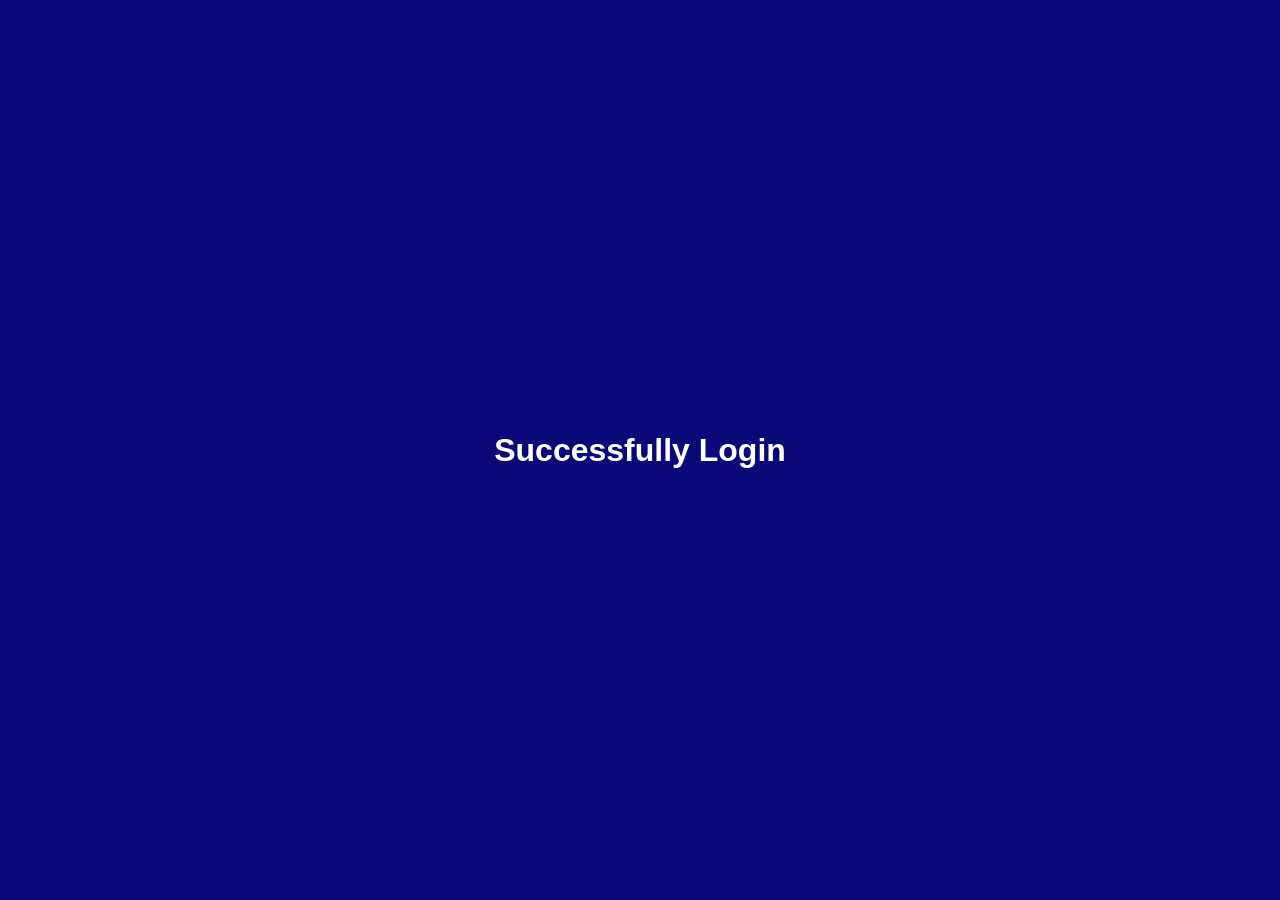
<file: output.html>
<!DOCTYPE html>
<html lang="en">
<head>
    <meta charset="UTF-8">
    <meta name="viewport" content="width=device-width, initial-scale=1.0">
    <title>Login</title>
     <title>Login</title>
    <link
      href="https://fonts.googleapis.com/css2?family=Poppins:wght@300;400;500;600&display=swap"
      rel="stylesheet"
    />
    <link rel="stylesheet" href="css/style.css">
    <link rel="stylesheet" href="css/responsive.css">
</head>
<body class="main">
    <h1 class="success">Successfully Login</h1>
</body>
</html>
</file>
<file: css/style.css>
* {
  margin: 0;
  padding: 0;
  box-sizing: border-box;
}

body {
  font-family: "Roboto", sans-serif;
}
a {
  text-decoration: none;
}

section {
  height: 100vh;
  display: flex;
  justify-content: center;
  align-items: center;
  background:
    linear-gradient(135deg, #1b6d73 0%, transparent 60%),
    linear-gradient(315deg, #020024 0%, #090979 80%);
}
.container {
  width: 420px;
  padding: 40px;
  background: rgba(0, 0, 0, 0.15);
  border-radius: 10px;
  color: white;
  border-image: linear-gradient(to right, rgba(31, 204, 234, 0.134), rgba(0, 0, 255, 0.3)) 1;
  border-top: 2px solid rgba(210, 234, 31, 0.15) ;
  border-left: 2px solid rgba(80, 230, 200, 0.136) ;
  border-bottom: 2px solid rgba(31, 204, 234, 0.134) ;
  border-right: 2px solid  ;
  backdrop-filter: blur(10px);
}
.logo {
  text-align: center;
  color: #ccc;
  font-size: 14px;
}
.container h1 {
  text-align: center;
  color: #4da6ff;
  margin: 10px 0 30px 0;
}
.input-group {
  position: relative;
  display: flex;
  flex-direction: column;
  margin-top: 25px;
}
.input-group input {
  width: 100%;
  padding: 10px 0;
  border: none;
  border-bottom: 0.1px solid rgba(128, 128, 128,0.5);
  background: transparent;
  color: #fff;
  outline: none;
  transition: 0.3s;
}
.input-group input:focus {
  border-image: linear-gradient(to right, rgba(31, 204, 234, 1),rgba(0, 0, 255,1)) 1;
}
.input-group input::placeholder {
  opacity: 0;
  transition: 0.3s;
}
.input-group input:focus::placeholder {
  opacity: 1;
}
.input-group label {
  position: absolute;
  left: 0;
  top: 12px;
  color: #4da6ff;
  transition: 0.3s;
  pointer-events: none;
}
.input-group input:focus + label,
.input-group input:not(:placeholder-shown) + label{
top:-12px;
font-size:12px;
}
input:-webkit-autofill,
input:-webkit-autofill:hover,
input:-webkit-autofill:focus{
-webkit-box-shadow: 0 0 0px 1000px transparent inset;
-webkit-text-fill-color: white;
transition: background-color 5000s ease-in-out 0s;
}

.res-button {
  width: 100%;
  padding: 12px 0;
  border: none;
  outline: none;
  border-radius: 8px;
  margin-top: 20px;
  background: #1a73e8;
  cursor: pointer;
  box-shadow:
    3px 3px 5px #1a73e8,
    0 0 5px #1a73e8,
    0 0 5px #1a73e8;
  transition: 0.4s;
}
.res-button a {
  color: white;
  font-size: 16px;
}
.res-button:focus {
  box-shadow:
    3px 5px 5px #1a73e8,
    0 0 10px #1a73e8,
    0 0 10px #1a73e8;
}
.register{
    text-align: center;
    margin-top: 15px;
    font-size: 14px;
}
.register a{
    color: #00ff88;
}
.register i{
    margin-left: 3px;
}
.divider{
    text-align: center;
    margin: 20px 0;
    color: #aaa;
    display: flex;
    justify-content: center;
    align-items: center;
}
.divider::before,
.divider::after{
    flex: 1;
    content: "";
    border-bottom: 1px solid rgba(170, 170, 170);
    margin: 0 10px;
}

.social-link {
    width: 100%;
    padding: 10px 0;
    margin-top: 10px;
    border-radius: 6px;
    background: #0c1c33;
    border: none;
    color: #fff;
    cursor: pointer;
    font-size: 16px;
    font-weight: 600;
    display: flex;
    justify-content: center;
    align-items: center;
    gap: 10px;
}
.social-link img{
width:25px;
height:25px;
}

.main{
  height: 100vh;
  background: #090979;
}
.main h1{
  height: 100vh;
  text-align: center;
  color: white;
  align-items: center;
  display: flex;
  justify-content: center;
}
</file>
<file: css/responsive.css>
@media (min-width:320px) and (max-width:575.99px){

section {
    width: 100%;
    height: 100vh;

}
.container {
  width: 90%;
  padding: 10px;
}
.input-group input::placeholder {
    font-size: 12px;
}

.res-button {
  padding: 10px 0;
}
.res-button a {
  font-size: 14px;
}
.register{
    margin-top: 13px;
    font-size: 12px;
}
.divider{
    margin: 15px 0;
}

.social-link {
    font-size: 14px;
    gap: 5px;
}
.social-link img{
width:20px;
height:20px;
}

}
</file>
